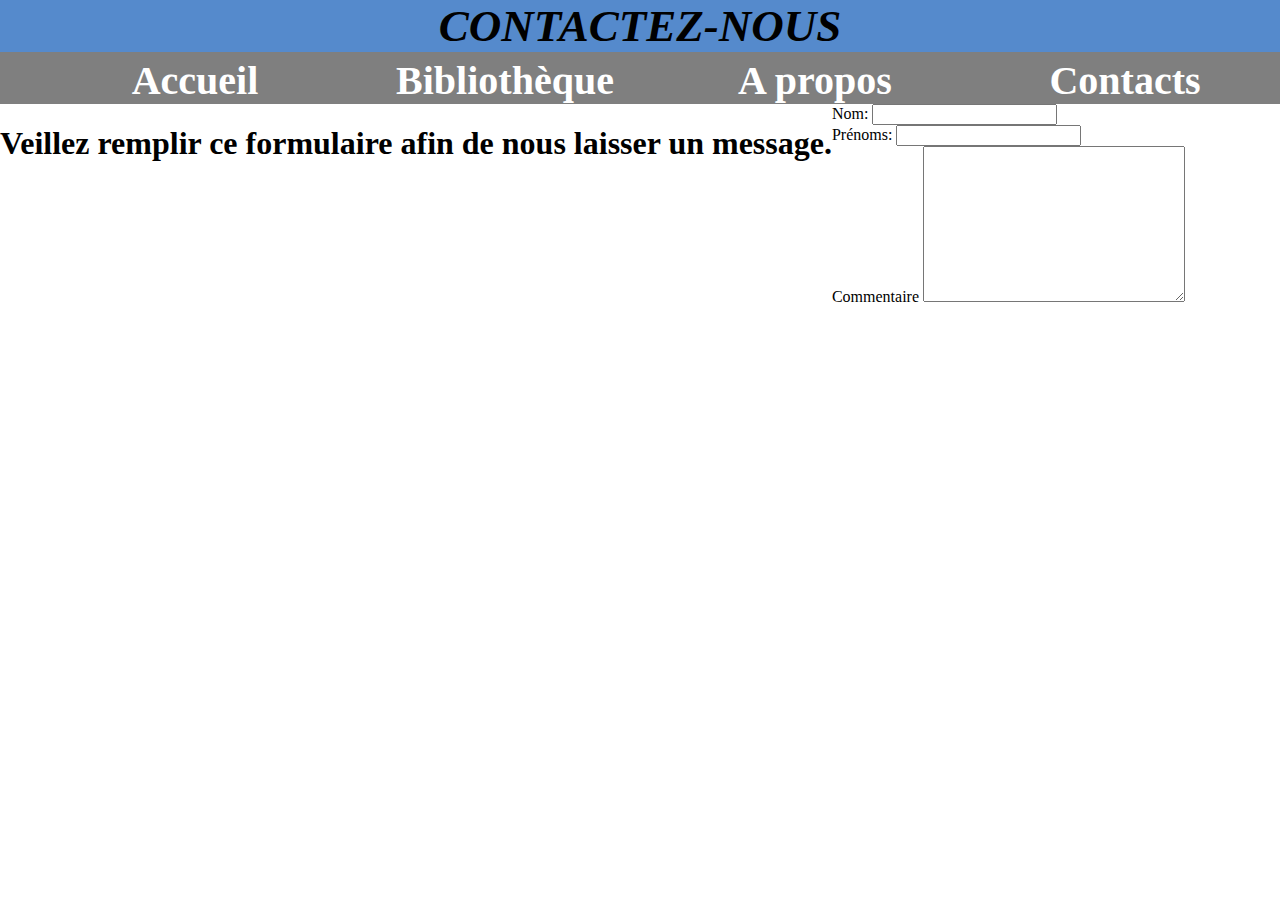
<file: pages/contact.html>
<!DOCTYPE html>
<html lang="fr">
<head>
    <meta charset="UTF-8">
    <meta http-equiv="X-UA-Compatible" content="IE=edge">
    <meta name="viewport" content="width=device-width, initial-scale=1.0">

    <link rel="stylesheet" href="../style/style_1.css">
    <link rel="stylesheet" href="../style/style_biblio.css">
    <link rel="stylesheet" href="../style/responsiveG.css">
    <link rel="stylesheet" href="../style/responsive.css">
    <link rel="stylesheet" href="../style/responsive_2.css">

    <title>Contactez-nous</title>
</head>
<body>
    <header>
        <h1>Contactez-nous</h1>
    </header>

    <!-- Navigateur -->
    <nav>
        <ul>
            <li>
                <a href="../../index.html" title="Accueil"> Accueil</a>
            </li>
            <li>
                <a href="bibliotheque.html" title="Bibliothèque">Bibliothèque</a>
            </li>
            <li>
                <a href="about.html" title="A propos">A propos</a>
            </li>
            <li>
                <a href="contact.html" title="Contacts">Contacts</a>
            </li>
        </ul>
    </nav>
    <!-- Le corps de la page -->
    <div class="assemblage">
        <h1>Veillez remplir ce formulaire afin de nous laisser un message.</h1>
        <br>
        <div class="formulaire">
            <form action="post">
                <div>
                    <label for="">Nom: </label>
                    <input type="text" >
                </div>
                <div>
                    <label for="">Prénoms: </label>
                    <input type="text" >
                </div>
                <div>
                    <label for="">Commentaire</label>
                    <textarea name="" id="" cols="30" rows="10"></textarea>
                </div>
            </form>
        </div>
    </div>
</body>
</html>
</file>
<file: style/style_1.css>
body{
    margin: 0;
    padding: 0;
}

/* en tete */
header{
    background: rgb(85, 138, 204) ;
    width: 100%;
    font-style: oblique;
    text-transform: uppercase;
   
}

/* le premier titre de header */
header h1{
    margin: 0;
    padding: 0px;
    text-align: center;
    font-size: 5vh;
  
}

/* navigateur */
nav{
    
    width: 100%;
    background: rgba(0,0,0,0.5)

    
}
/* la liste du navigateur */
nav ul{
    margin: 0px;
    display: flex;
    justify-content: space-between;
    list-style-type: none;
    font-size: 2vh;
    color: white;
    
}
/* les éléments de la liste */
nav ul li{
   width: 50%;
    margin-top: 5px;  
    text-align: center; 
}
nav ul li:hover{
    background-color: rgba(65, 72, 202, 0.7);
}

/* les liens de la liste */
nav ul li a{
    text-decoration: none;
    color: white;
    font-weight: bolder;    
}

/* l'ensablage */
.assemblage{
    display: flex;
  
}

/* commentaire */
aside{
    background-color: rgb(85, 138, 204);
   width: 30%;
   padding-left: 20px;
   padding-right:20px;
   text-align: justify;
   font-size: 2vh;
   font-style: italic;
   font-weight: bold;

}

/* titre des images */

figcaption{
    color:rgb(0, 0, 0);
    font-style: oblique;
    font-family: Arial, Helvetica, sans-serif;
}
/* contenu */
section{
    width: 70%;
    background-color: rgb(230, 238, 230);
    padding: 20px;
    text-align: justify;
    font-size: 3vh;
}



/* pied de page */
</file>
<file: style/style_biblio.css>
/* Titres */
aside h1{
    font-size: 3vh;
    font-family: Georgia, 'Times New Roman', Times, serif;
    font-style: normal;
    text-align:center ;
}

aside strong{
    font-weight: bold;
    font-size: 150%;
    text-decoration: underline;
}
aside div p{
    font-style: normal;
}

/* Tout le tableau comportant des documents*/
.assemblage table{
    border: 1px solid #000000;
    margin-left: auto;
    border-collapse: collapse;
    width: 100%;
}
/* l'en tete du tableau */
.assemblage th{
    border: 1px solid black;
    font-size: 70%;
    text-align: center;
    padding: 1%;
}

/* le corps du table */
.assemblage td{
    border: 1px solid black;
    text-align: center;
    font-size: 70%;
    padding-left:1vh ;
    padding-right: 1vh;
}
/* les liens du tableau */
.assemblage td a{
    text-decoration: none;
    color: black;
}
.assemblage  tr td:nth-child(3):hover{
   background-color: blue;
}

/* Coloriages des lignes des tableau */
.assemblage  thead tr:first-child{
    background-color: rgba(45, 45, 200, 0.5);
}
.assemblage  tbody tr:nth-child(2n){
    background-color: rgba(100,50,80,0.3);
}
.assemblage  tbody tr:nth-child(2n+1){
    background-color: rgba(100,200,70,0.4);
}
</file>
<file: style/responsiveG.css>
@media screen and (min-width:1200px){
    header{
        width: 100%;
        font-size: 500%;
    }

    nav ul{
        font-size: 250%;
    }
    .assemblage{
        display: flex;
        width: 100%;
    }

    section{
        width: 70%;
        margin-bottom:0px;
    }

    aside{
        width: 30%;
        margin-top: 0px;
    }

    .assemblage table{
        border: 1px solid #000000;
        margin:auto;
        border-collapse: collapse;
        width: 90%;
    }
    /* l'en tete du tableau */
    .assemblage th{
        border: 1px solid black;
        font-size: 100%;
        text-align: center;
        padding: 0%;
    }
    
    /* le corps du table */
    .assemblage td{
        border: 1px solid black;
        text-align: center;
        font-size: 100%;
        padding-left:3vh ;
        padding-right: 3vh;
    }

    
}
</file>
<file: style/responsive.css>
@media screen and (max-width:500px){
    header{
        width: 100%;
    }
    .assemblage{
        display: block;
        width: 100%;
    }

    section{
        width: 90%;
        margin-bottom:0px;
    }

    aside{
        width: 90%;
        margin-top: 0px;
    }

    .assemblage table{
        border: 1px solid #000000;
        margin:auto;
        border-collapse: collapse;
        width: 15em;
    }
    /* l'en tete du tableau */
    .assemblage th{
        border: 1px solid black;
        font-size: 50%;
        text-align: center;
        padding: 1%;
    }
    
    /* le corps du table */
    .assemblage td{
        border: 1px solid black;
        text-align: center;
        font-size: 50%;
        padding-left:1vh ;
        padding-right: 1vh;
    }
}
</file>
<file: style/responsive_2.css>
@media screen and (max-width:305px){
   
    .assemblage{
        display: block;
        width: 93.5%;
    }

    section{
       
        margin-bottom:0px;
    }

    aside{
     
        margin-top: 0px;
    }

    .assemblage table{
        border: 1px solid #000000;
        margin:auto;
        border-collapse: collapse;
        width: 12em;
    }
    /* l'en tete du tableau */
    .assemblage th{
        border: 1px solid black;
        font-size: 50%;
        text-align: center;
        padding: 1%;
    }
    
    /* le corps du table */
    .assemblage td{
        border: 1px solid black;
        text-align: center;
        font-size: 50%;
        padding-left:1vh ;
        padding-right: 1vh;
    }
}
</file>
